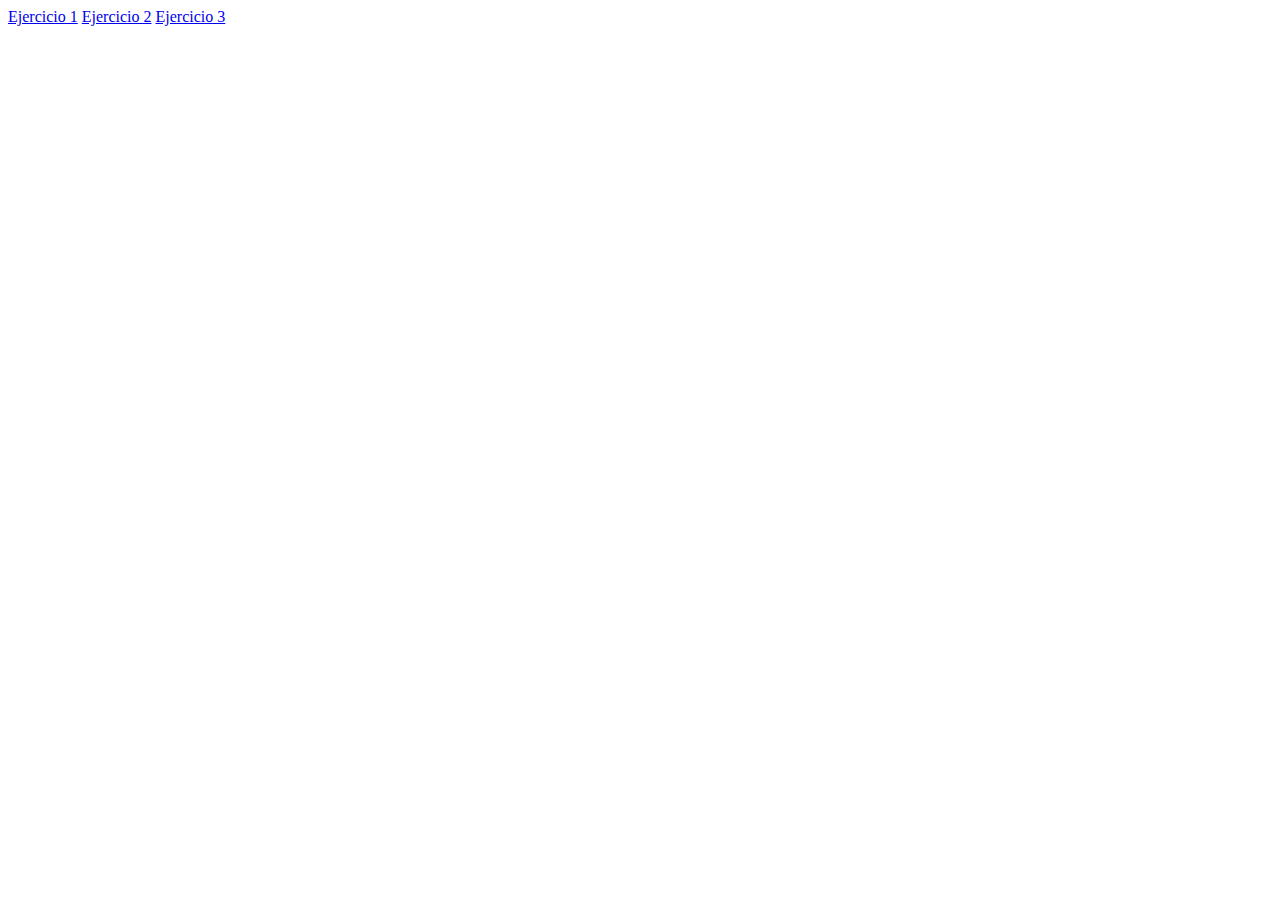
<file: index.html>
<!DOCTYPE html>
<html lang="en">
<head>
    <meta charset="UTF-8">
    <meta name="viewport" content="width=device-width, initial-scale=1.0">
    <title>Index</title>
</head>
<body>
    <a href="./ejercicio1.html">Ejercicio 1</a>
    <a href="./ejercicio2.html">Ejercicio 2</a>
    <a href="./ejercicio3.html">Ejercicio 3</a>
</body>
</html>
</file>
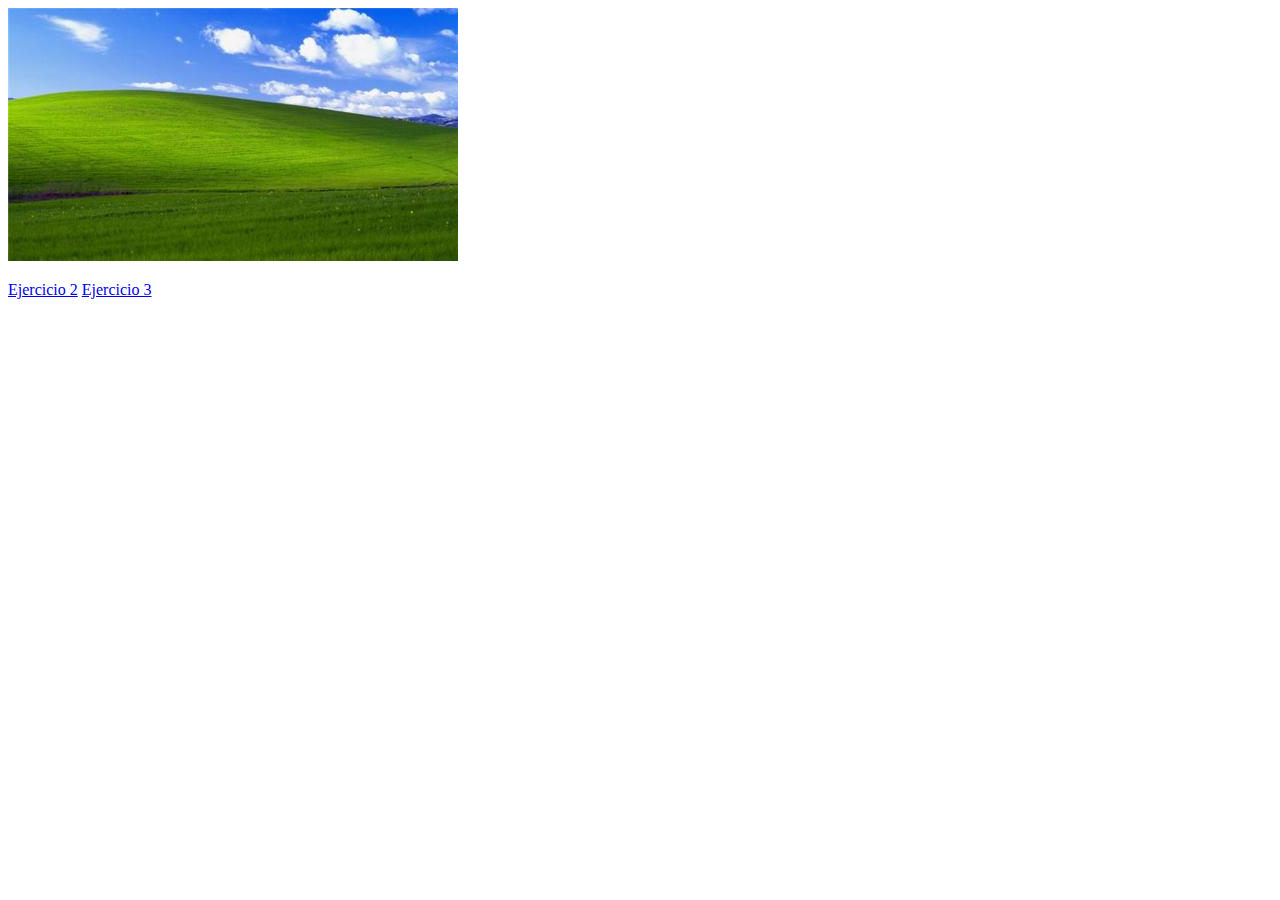
<file: ejercicio1.html>
<!DOCTYPE html>
<html lang="en">
<head>
    <meta charset="UTF-8">
    <meta name="viewport " content="width=device-width, initial-scale=1.0">
    <title>Ejercicio 1</title>
</head>
<body>
    <img src="./assets/img/img1.jpeg" id="img" alt="Paisaje" onclick ="
    img1 = document.querySelector('#img')
    if (img1.style.border == ''){
        img1.style.border ='solid 2px black'
    }
    else {
        img1.style.border = ''
    }
    ">
    <p id = "parrafo" onclick="
    let parrafo = document.querySelector('#parrafo')
    if (parrafo.style.color == 'black'){
        parrafo.style.color = 'red'
    }
    else{
        parrafo.style.color = 'black'
    }

    "> 
    <a href="./ejercicio2.html">Ejercicio 2</a>
    <a href="./ejercicio3.html">Ejercicio 3</a>
</body>
</html>
</file>
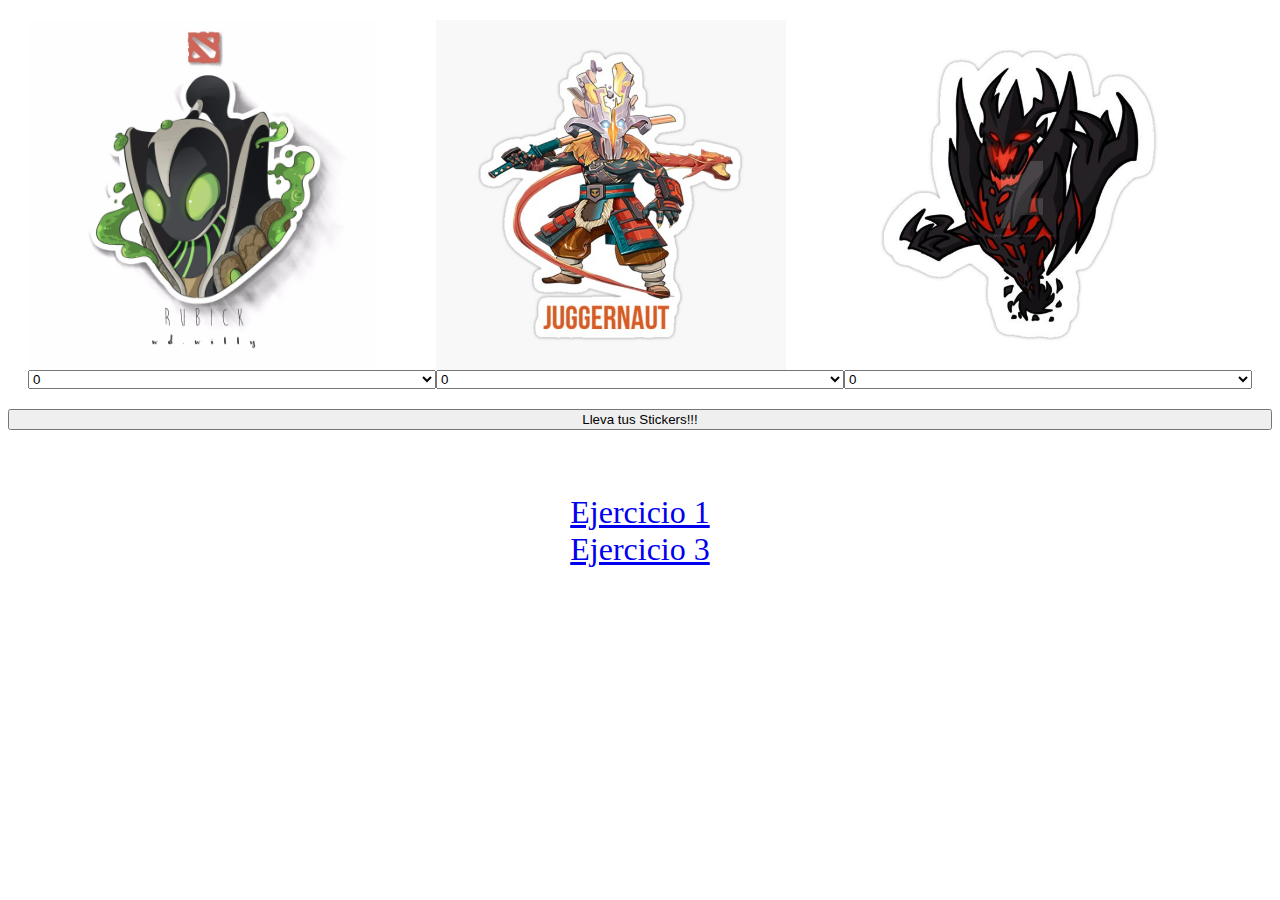
<file: ejercicio2.html>
<!DOCTYPE html>
<html lang="en">
<head>
    <meta charset="UTF-8">
    <meta name="viewport" content="width=device-width, initial-scale=1.0">
    <title>Ejercicio 2</title>
    <link rel="stylesheet" href="./assets/css/ejercicio2.css">
</head>
<body>
    <div class="bigBox">
    <div class="imgsticker1" style="background-image: url(./assets/img/rubickSticker.webp);"></div> 
   
    <div class="imgsticker1" style="background-image: url(./assets/img/JuggernautSticker.jpg)"></div>

   
    <div class="imgsticker1" style="background-image: url(./assets/img/ShadowFiendSticker.jpeg);"></div> 

    <select name="Sticker 1" id="Stk1">
        <option value="0">0</option>
        <option value="1">1</option>
        <option value="2">2</option>
        <option value="3">3</option>
        <option value="4">4</option>
        <option value="5">5</option>
        <option value="6">6</option>
        <option value="7">7</option>
        <option value="8">8</option>
        <option value="9">9</option>
        <option value="10">10</option>
    </select>
    <select name="Sticker 2" id="Stk2">
        <option value="0">0</option>
        <option value="1">1</option>
        <option value="2">2</option>
        <option value="3">3</option>
        <option value="4">4</option>
        <option value="5">5</option>
        <option value="6">6</option>
        <option value="7">7</option>
        <option value="8">8</option>
        <option value="9">9</option>
        <option value="10">10</option>
    </select>
    <select name="Sticker 3" id="Stk3">
        <option value="0">0</option>
        <option value="1">1</option>
        <option value="2">2</option>
        <option value="3">3</option>
        <option value="4">4</option>
        <option value="5">5</option>
        <option value="6">6</option>
        <option value="7">7</option>
        <option value="8">8</option>
        <option value="9">9</option>
        <option value="10">10</option>
    </select>
</div>
<div class="bigBox2">
    <button onclick="
    val1 = document.querySelector('#Stk1').value
    val2 = document.querySelector('#Stk2').value
    val3 = document.querySelector('#Stk3').value
    res = Number(val1) + Number(val2) + Number(val3)
   if(res <= 10){
    parrafo = document.querySelector('#p1')
    parrafo.innerHTML = res
   }
   else{
    parrafo = document.querySelector('#p1')
    parrafo.innerHTML = 'Llevas demasiados stickers'
   }
    ">Lleva tus Stickers!!!</button>
    <p id="p1"></p>

    <a href="./ejercicio1.html">Ejercicio 1</a>
    <a href="./ejercicio3.html">Ejercicio 3</a>
</div>
</body>
</html>
</file>
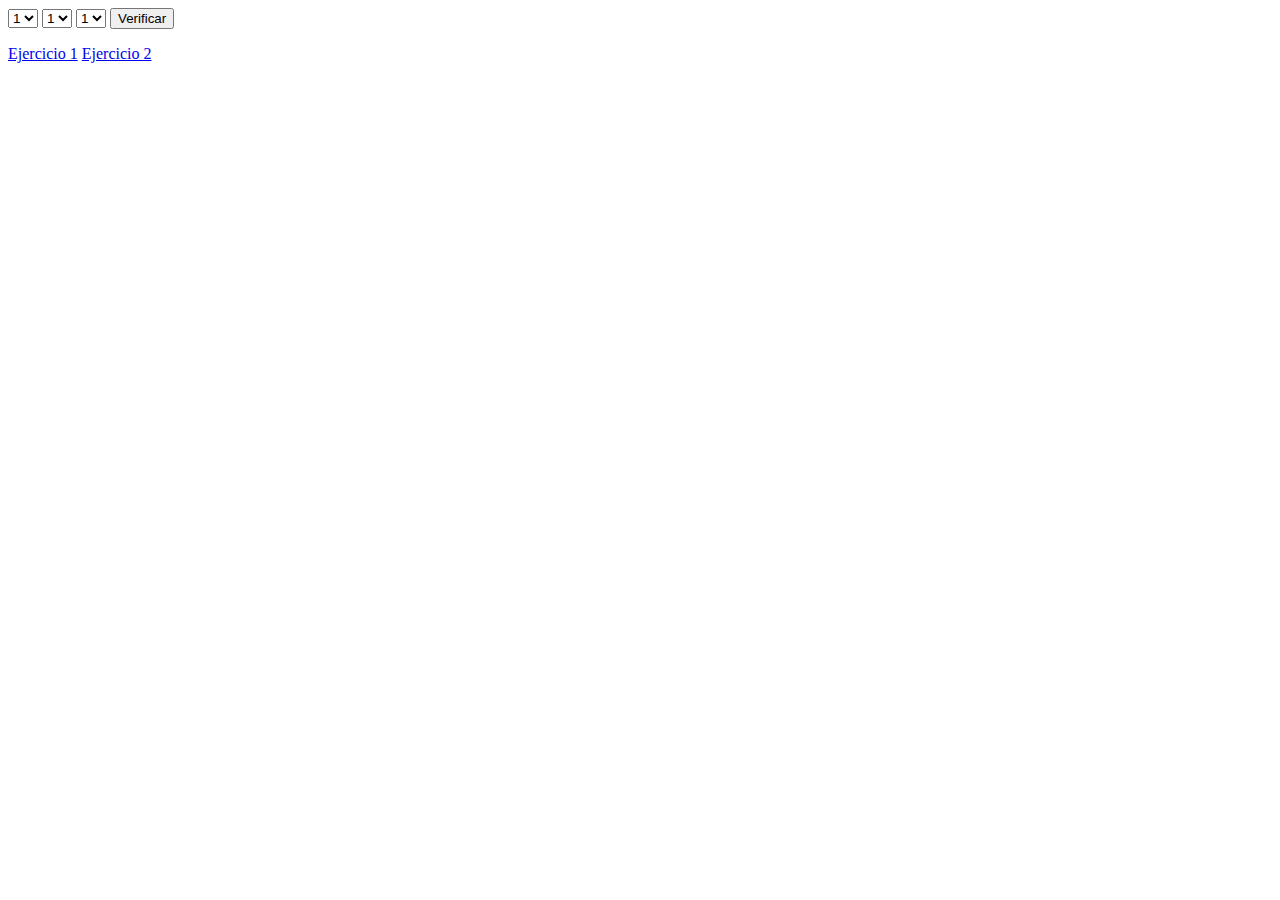
<file: ejercicio3.html>
<!DOCTYPE html>
<html lang="en">
<head>
    <meta charset="UTF-8">
    <meta name="viewport" content="width=device-width, initial-scale=1.0">
    <title>Ejercicio 3</title>
</head>
<body>
    <select name="num 1" id="n1">
        <option value="1">1</option>
        <option value="2">2</option>
        <option value="3">3</option>
        <option value="4">4</option>
        <option value="5">5</option>
        <option value="6">6</option>
        <option value="7">7</option>
        <option value="8">8</option>
        <option value="9">9</option>
    </select>
    <select name="num 2" id="n2">
        <option value="1">1</option>
        <option value="2">2</option>
        <option value="3">3</option>
        <option value="4">4</option>
        <option value="5">5</option>
        <option value="6">6</option>
        <option value="7">7</option>
        <option value="8">8</option>
        <option value="9">9</option>
    </select>
    <select name="num 3" id="n3">
        <option value="1">1</option>
        <option value="2">2</option>
        <option value="3">3</option>
        <option value="4">4</option>
        <option value="5">5</option>
        <option value="6">6</option>
        <option value="7">7</option>
        <option value="8">8</option>
        <option value="9">9</option>
    </select>
</div>
<button onclick="
txt = document.querySelector('#p1')
val1 = document.querySelector('#n1').value
val2 = document.querySelector('#n2').value
val3 = document.querySelector('#n3').value
res = val1 + val2 + val3
if(res == 911){
    txt.innerHTML = 'password 1 correcto'
}
else if(res == 714){
    txt.innerHTML = 'password 2 correcto'
}
else{
    txt.innerHTML = 'password incorrecto'
}
">Verificar</button>
<p id="p1"></p>

<a href="./ejercicio1.html">Ejercicio 1</a>
<a href="./ejercicio2.html">Ejercicio 2</a>
    
</body>
</html>
</file>
<file: assets/css/ejercicio2.css>
.bigBox{
    display: grid;
    grid-template-columns: auto auto auto;
    grid-template-rows: auto auto;
    margin: 20px;
}

.imgsticker1{
    width: 350px;
    height: 350px;
    background-size: cover;
}
.bigBox2{
    display: flex;
    justify-content: center;
    flex-direction: column;
    text-align: center;
    font-size: 2rem;
}
</file>
